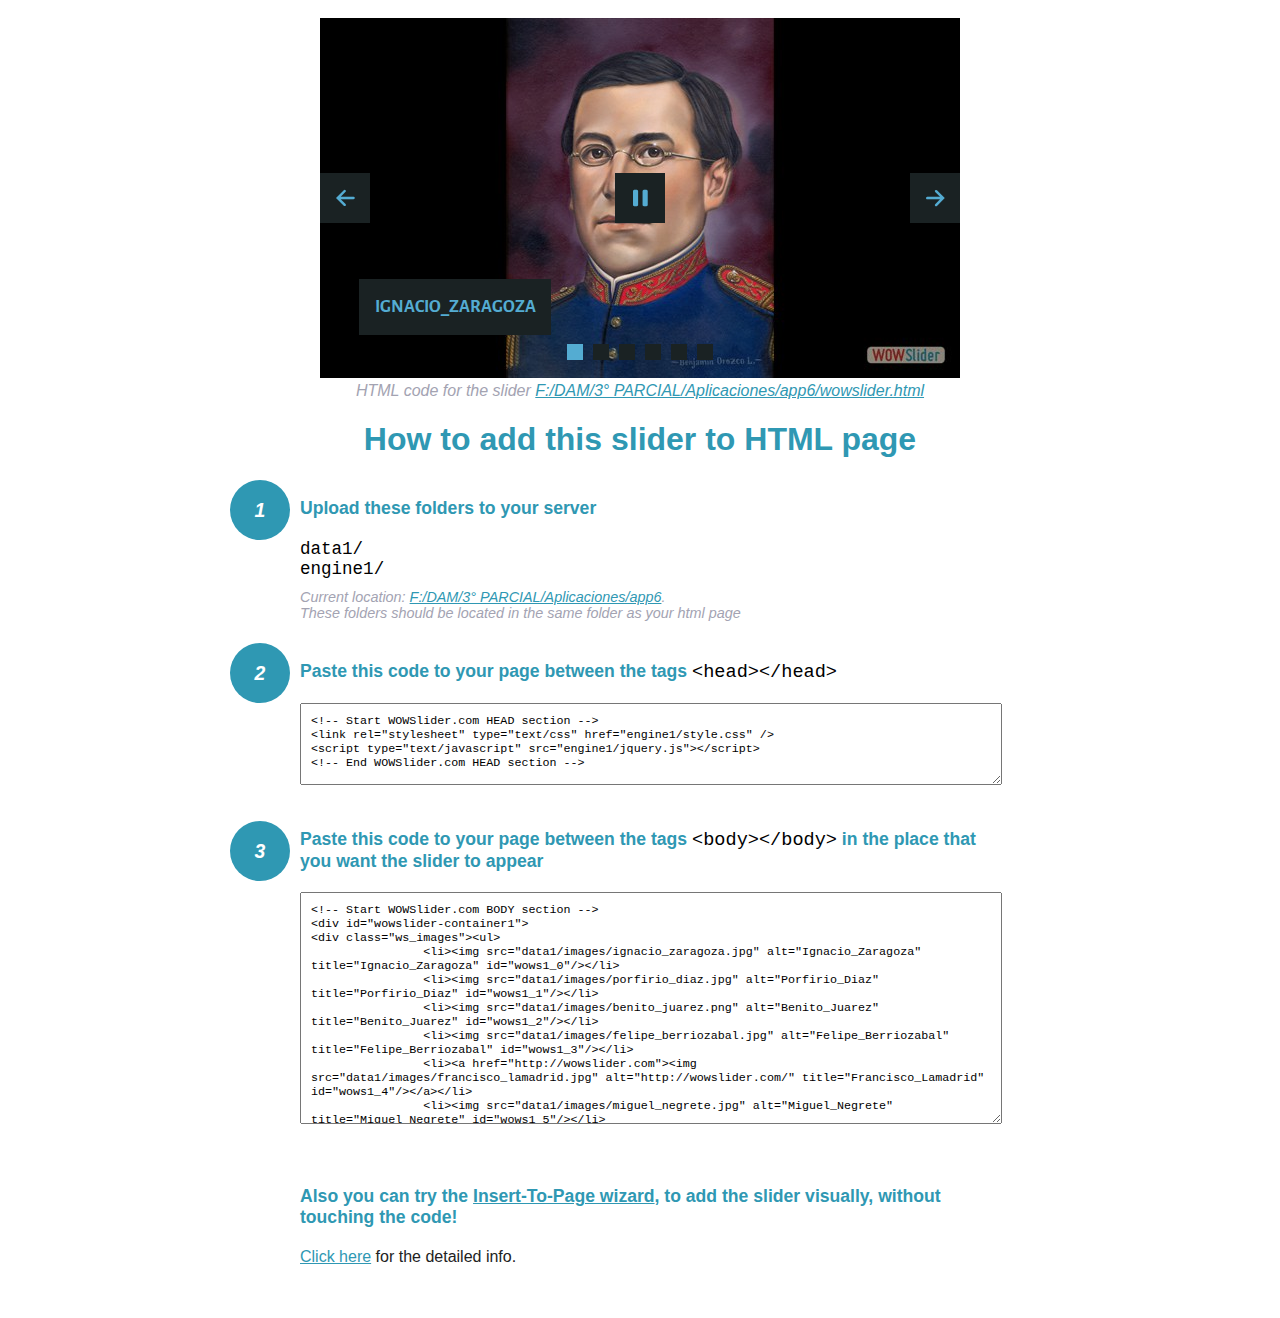
<file: wowslider-howto.html>
<!DOCTYPE html>
<html>
<head>
	<title>WOWSlider</title>
	<meta http-equiv="content-type" content="text/html; charset=utf-8" />
	<meta name="description" content="WOWSlider" />
	
	<!-- Start WOWSlider.com HEAD section --> <!-- add to the <head> of your page -->
	<link rel="stylesheet" type="text/css" href="engine1/style.css" />
	<script type="text/javascript" src="engine1/jquery.js"></script>
	<!-- End WOWSlider.com HEAD section -->


<style>
.instuction {
	font-family: sans-serif, Arial;
	display: block;
	margin: 0 auto;
	max-width: 820px;
	width: 100%;
	padding: 0 70px;
	color: #222;
	-webkit-box-sizing: border-box;
	-moz-box-sizing: border-box;
	box-sizing: border-box;
}
.instuction h1 img {
	max-width: 170px;
	vertical-align: middle;
	margin-bottom: 10px;
}
.instuction h1 {
	color: #2F98B3;
	text-align: center;
}
.instuction h2 {
	position: relative;
	font-size: 1.1em;
	color: #2F98B3;
	margin-bottom: 20px;
	margin-top: 40px;
}
.instuction h2 span.num {
	position: absolute;
	left: -70px;
	top: -18px;
	display: inline-block;
	vertical-align: middle;
	font-style: italic;
	font-size: 1.1em;
	width: 60px;
	height: 60px;
	line-height: 60px;
	text-align: center;
	background: #2F98B3;
	color: #fff;
	border-radius: 50%;
}
.instuction .mono {
	color: #000;
	font-family: monospace;
	font-size: 1.3em;
	font-weight: normal;
}
.instuction li.mono {
	font-size: 1.5em;
}

.instuction ul {
	font-size: 0.9em;
	margin-top: 0;
	padding-left: 0;
	list-style: none;
}
.instuction .note {
	color: #A3A3B2;
	font-style: italic;
	padding-top: 10px;
}
.instuction p.note {
	text-align: center;
	padding-top: 0;
	margin-top: 4px;
}
.instuction textarea {
	font-size: 0.9em;
	min-height: 60px;
	padding: 10px;
	margin: 0;
	overflow: auto;
	max-width: 100%;
	width: 100%;
}
.instuction a,
.instuction a:visited {
	color: #2F98B3;
}
</style>


</head>
<body style="margin:auto">

<br>

<!-- Start WOWSlider.com BODY section --> <!-- add to the <body> of your page -->
<div id="wowslider-container1">
<div class="ws_images"><ul>
		<li><img src="data1/images/ignacio_zaragoza.jpg" alt="Ignacio_Zaragoza" title="Ignacio_Zaragoza" id="wows1_0"/></li>
		<li><img src="data1/images/porfirio_diaz.jpg" alt="Porfirio_Diaz" title="Porfirio_Diaz" id="wows1_1"/></li>
		<li><img src="data1/images/benito_juarez.png" alt="Benito_Juarez" title="Benito_Juarez" id="wows1_2"/></li>
		<li><img src="data1/images/felipe_berriozabal.jpg" alt="Felipe_Berriozabal" title="Felipe_Berriozabal" id="wows1_3"/></li>
		<li><a href="http://wowslider.com"><img src="data1/images/francisco_lamadrid.jpg" alt="http://wowslider.com/" title="Francisco_Lamadrid" id="wows1_4"/></a></li>
		<li><img src="data1/images/miguel_negrete.jpg" alt="Miguel_Negrete" title="Miguel_Negrete" id="wows1_5"/></li>
	</ul></div>
	<div class="ws_bullets"><div>
		<a href="#" title="Ignacio_Zaragoza"><span><img src="data1/tooltips/ignacio_zaragoza.jpg" alt="Ignacio_Zaragoza"/>1</span></a>
		<a href="#" title="Porfirio_Diaz"><span><img src="data1/tooltips/porfirio_diaz.jpg" alt="Porfirio_Diaz"/>2</span></a>
		<a href="#" title="Benito_Juarez"><span><img src="data1/tooltips/benito_juarez.png" alt="Benito_Juarez"/>3</span></a>
		<a href="#" title="Felipe_Berriozabal"><span><img src="data1/tooltips/felipe_berriozabal.jpg" alt="Felipe_Berriozabal"/>4</span></a>
		<a href="#" title="Francisco_Lamadrid"><span><img src="data1/tooltips/francisco_lamadrid.jpg" alt="Francisco_Lamadrid"/>5</span></a>
		<a href="#" title="Miguel_Negrete"><span><img src="data1/tooltips/miguel_negrete.jpg" alt="Miguel_Negrete"/>6</span></a>
	</div></div><div class="ws_script" style="position:absolute;left:-99%"><a href="http://wowslider.com">slider</a> by WOWSlider.com v8.7</div>
<div class="ws_shadow"></div>
</div>	
<script type="text/javascript" src="engine1/wowslider.js"></script>
<script type="text/javascript" src="engine1/script.js"></script>
<!-- End WOWSlider.com BODY section -->


<div class="instuction">
	<p class="note">HTML code for the slider <a href="file:///F:/DAM/3° PARCIAL/Aplicaciones/app6/wowslider.html">F:/DAM/3° PARCIAL/Aplicaciones/app6/wowslider.html</a></p>

	<h1>
		How to add this slider to HTML page
	</h1>

	<h2><span class="num">1</span> Upload these folders to your server</h2>
	<ul>
		<li class="mono">data1/</li>
		<li class="mono">engine1/</li>
		<li class="note">Current location: <a href="file:///F:/DAM/3° PARCIAL/Aplicaciones/app6">F:/DAM/3° PARCIAL/Aplicaciones/app6</a>. <br>These folders should be located in the same folder as your html page</li>
	</ul>

	<h2><span class="num">2</span> Paste this code to your page between the tags <span class="mono">&lt;head&gt;&lt;/head&gt;</span></h2>
	<textarea onclick="this.select()">&lt;!-- Start WOWSlider.com HEAD section --&gt;
&lt;link rel=&quot;stylesheet&quot; type=&quot;text/css&quot; href=&quot;engine1/style.css&quot; /&gt;
&lt;script type=&quot;text/javascript&quot; src=&quot;engine1/jquery.js&quot;&gt;&lt;/script&gt;
&lt;!-- End WOWSlider.com HEAD section --&gt;</textarea>


	<h2><span class="num" style="top: -8px;">3</span> Paste this code to your page between the tags <span class="mono">&lt;body&gt;&lt;/body&gt;</span> in the place that you want the slider to appear</h2>
	<textarea onclick="this.select()" rows="15">&lt;!-- Start WOWSlider.com BODY section --&gt;
&lt;div id=&quot;wowslider-container1&quot;&gt;
&lt;div class=&quot;ws_images&quot;&gt;&lt;ul&gt;
		&lt;li&gt;&lt;img src=&quot;data1/images/ignacio_zaragoza.jpg&quot; alt=&quot;Ignacio_Zaragoza&quot; title=&quot;Ignacio_Zaragoza&quot; id=&quot;wows1_0&quot;/&gt;&lt;/li&gt;
		&lt;li&gt;&lt;img src=&quot;data1/images/porfirio_diaz.jpg&quot; alt=&quot;Porfirio_Diaz&quot; title=&quot;Porfirio_Diaz&quot; id=&quot;wows1_1&quot;/&gt;&lt;/li&gt;
		&lt;li&gt;&lt;img src=&quot;data1/images/benito_juarez.png&quot; alt=&quot;Benito_Juarez&quot; title=&quot;Benito_Juarez&quot; id=&quot;wows1_2&quot;/&gt;&lt;/li&gt;
		&lt;li&gt;&lt;img src=&quot;data1/images/felipe_berriozabal.jpg&quot; alt=&quot;Felipe_Berriozabal&quot; title=&quot;Felipe_Berriozabal&quot; id=&quot;wows1_3&quot;/&gt;&lt;/li&gt;
		&lt;li&gt;&lt;a href=&quot;http://wowslider.com&quot;&gt;&lt;img src=&quot;data1/images/francisco_lamadrid.jpg&quot; alt=&quot;http://wowslider.com/&quot; title=&quot;Francisco_Lamadrid&quot; id=&quot;wows1_4&quot;/&gt;&lt;/a&gt;&lt;/li&gt;
		&lt;li&gt;&lt;img src=&quot;data1/images/miguel_negrete.jpg&quot; alt=&quot;Miguel_Negrete&quot; title=&quot;Miguel_Negrete&quot; id=&quot;wows1_5&quot;/&gt;&lt;/li&gt;
	&lt;/ul&gt;&lt;/div&gt;
	&lt;div class=&quot;ws_bullets&quot;&gt;&lt;div&gt;
		&lt;a href=&quot;#&quot; title=&quot;Ignacio_Zaragoza&quot;&gt;&lt;span&gt;&lt;img src=&quot;data1/tooltips/ignacio_zaragoza.jpg&quot; alt=&quot;Ignacio_Zaragoza&quot;/&gt;1&lt;/span&gt;&lt;/a&gt;
		&lt;a href=&quot;#&quot; title=&quot;Porfirio_Diaz&quot;&gt;&lt;span&gt;&lt;img src=&quot;data1/tooltips/porfirio_diaz.jpg&quot; alt=&quot;Porfirio_Diaz&quot;/&gt;2&lt;/span&gt;&lt;/a&gt;
		&lt;a href=&quot;#&quot; title=&quot;Benito_Juarez&quot;&gt;&lt;span&gt;&lt;img src=&quot;data1/tooltips/benito_juarez.png&quot; alt=&quot;Benito_Juarez&quot;/&gt;3&lt;/span&gt;&lt;/a&gt;
		&lt;a href=&quot;#&quot; title=&quot;Felipe_Berriozabal&quot;&gt;&lt;span&gt;&lt;img src=&quot;data1/tooltips/felipe_berriozabal.jpg&quot; alt=&quot;Felipe_Berriozabal&quot;/&gt;4&lt;/span&gt;&lt;/a&gt;
		&lt;a href=&quot;#&quot; title=&quot;Francisco_Lamadrid&quot;&gt;&lt;span&gt;&lt;img src=&quot;data1/tooltips/francisco_lamadrid.jpg&quot; alt=&quot;Francisco_Lamadrid&quot;/&gt;5&lt;/span&gt;&lt;/a&gt;
		&lt;a href=&quot;#&quot; title=&quot;Miguel_Negrete&quot;&gt;&lt;span&gt;&lt;img src=&quot;data1/tooltips/miguel_negrete.jpg&quot; alt=&quot;Miguel_Negrete&quot;/&gt;6&lt;/span&gt;&lt;/a&gt;
	&lt;/div&gt;&lt;/div&gt;&lt;div class=&quot;ws_script&quot; style=&quot;position:absolute;left:-99%&quot;&gt;&lt;a href=&quot;http://wowslider.com&quot;&gt;slider&lt;/a&gt; by WOWSlider.com v8.7&lt;/div&gt;
&lt;div class=&quot;ws_shadow&quot;&gt;&lt;/div&gt;
&lt;/div&gt;	
&lt;script type=&quot;text/javascript&quot; src=&quot;engine1/wowslider.js&quot;&gt;&lt;/script&gt;
&lt;script type=&quot;text/javascript&quot; src=&quot;engine1/script.js&quot;&gt;&lt;/script&gt;
&lt;!-- End WOWSlider.com BODY section --&gt;</textarea>

<br><br>
<h2>Also you can try the <a href="http://wowslider.com/help/add-wowslider-to-page-2.html" target="_blank">Insert-To-Page wizard</a>, to add the slider visually, without touching the code!</h2>
<p>
	<a href="http://wowslider.com/help/add-wowslider-to-page-2.html" target="_blank">Click here</a> for the detailed info.
</p>
</div>

<br><br>
</body>
</html>
</file>
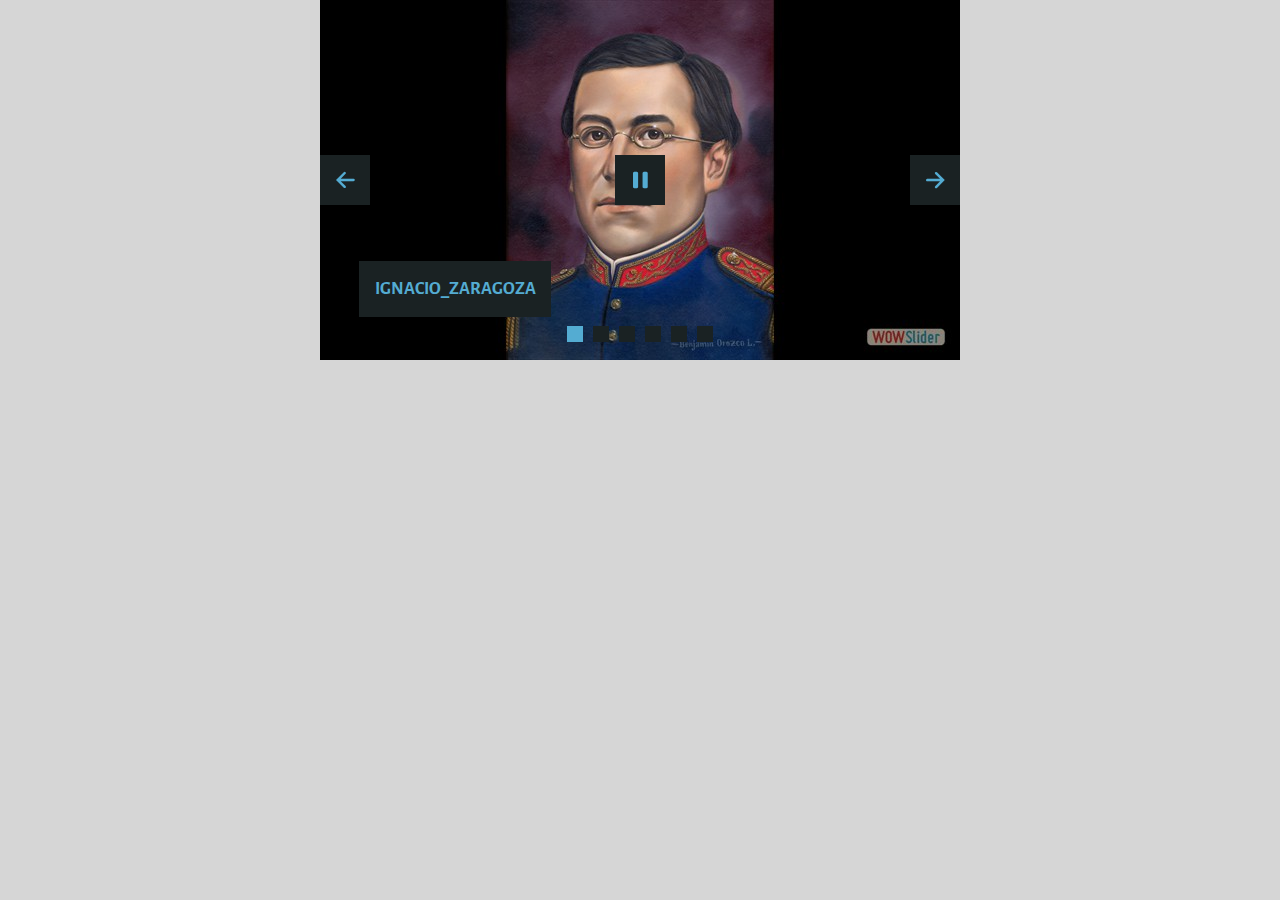
<file: wowslider.html>
<!DOCTYPE html>
<html>
<head>
	<title>Slider</title>
	<meta http-equiv="content-type" content="text/html; charset=utf-8" />
	<meta name="description" content="Made with WOW Slider - Create beautiful, responsive image sliders in a few clicks. Awesome skins and animations. Slider" />
	
	<!-- Start WOWSlider.com HEAD section --> <!-- add to the <head> of your page -->
	<link rel="stylesheet" type="text/css" href="engine1/style.css" />
	<script type="text/javascript" src="engine1/jquery.js"></script>
	<!-- End WOWSlider.com HEAD section -->

</head>
<body style="background-color:#d6d6d6;margin:auto">
	
	<!-- Start WOWSlider.com BODY section --> <!-- add to the <body> of your page -->
	<div id="wowslider-container1">
	<div class="ws_images"><ul>
		<li><img src="data1/images/ignacio_zaragoza.jpg" alt="Ignacio_Zaragoza" title="Ignacio_Zaragoza" id="wows1_0"/></li>
		<li><img src="data1/images/porfirio_diaz.jpg" alt="Porfirio_Diaz" title="Porfirio_Diaz" id="wows1_1"/></li>
		<li><img src="data1/images/benito_juarez.png" alt="Benito_Juarez" title="Benito_Juarez" id="wows1_2"/></li>
		<li><img src="data1/images/felipe_berriozabal.jpg" alt="Felipe_Berriozabal" title="Felipe_Berriozabal" id="wows1_3"/></li>
		<li><a href="http://wowslider.com"><img src="data1/images/francisco_lamadrid.jpg" alt="http://wowslider.com/" title="Francisco_Lamadrid" id="wows1_4"/></a></li>
		<li><img src="data1/images/miguel_negrete.jpg" alt="Miguel_Negrete" title="Miguel_Negrete" id="wows1_5"/></li>
	</ul></div>
	<div class="ws_bullets"><div>
		<a href="#" title="Ignacio_Zaragoza"><span><img src="data1/tooltips/ignacio_zaragoza.jpg" alt="Ignacio_Zaragoza"/>1</span></a>
		<a href="#" title="Porfirio_Diaz"><span><img src="data1/tooltips/porfirio_diaz.jpg" alt="Porfirio_Diaz"/>2</span></a>
		<a href="#" title="Benito_Juarez"><span><img src="data1/tooltips/benito_juarez.png" alt="Benito_Juarez"/>3</span></a>
		<a href="#" title="Felipe_Berriozabal"><span><img src="data1/tooltips/felipe_berriozabal.jpg" alt="Felipe_Berriozabal"/>4</span></a>
		<a href="#" title="Francisco_Lamadrid"><span><img src="data1/tooltips/francisco_lamadrid.jpg" alt="Francisco_Lamadrid"/>5</span></a>
		<a href="#" title="Miguel_Negrete"><span><img src="data1/tooltips/miguel_negrete.jpg" alt="Miguel_Negrete"/>6</span></a>
	</div></div><div class="ws_script" style="position:absolute;left:-99%"><a href="http://wowslider.com">slider</a> by WOWSlider.com v8.7</div>
	<div class="ws_shadow"></div>
	</div>	
	<script type="text/javascript" src="engine1/wowslider.js"></script>
	<script type="text/javascript" src="engine1/script.js"></script>
	<!-- End WOWSlider.com BODY section -->

</body>
</html>
</file>
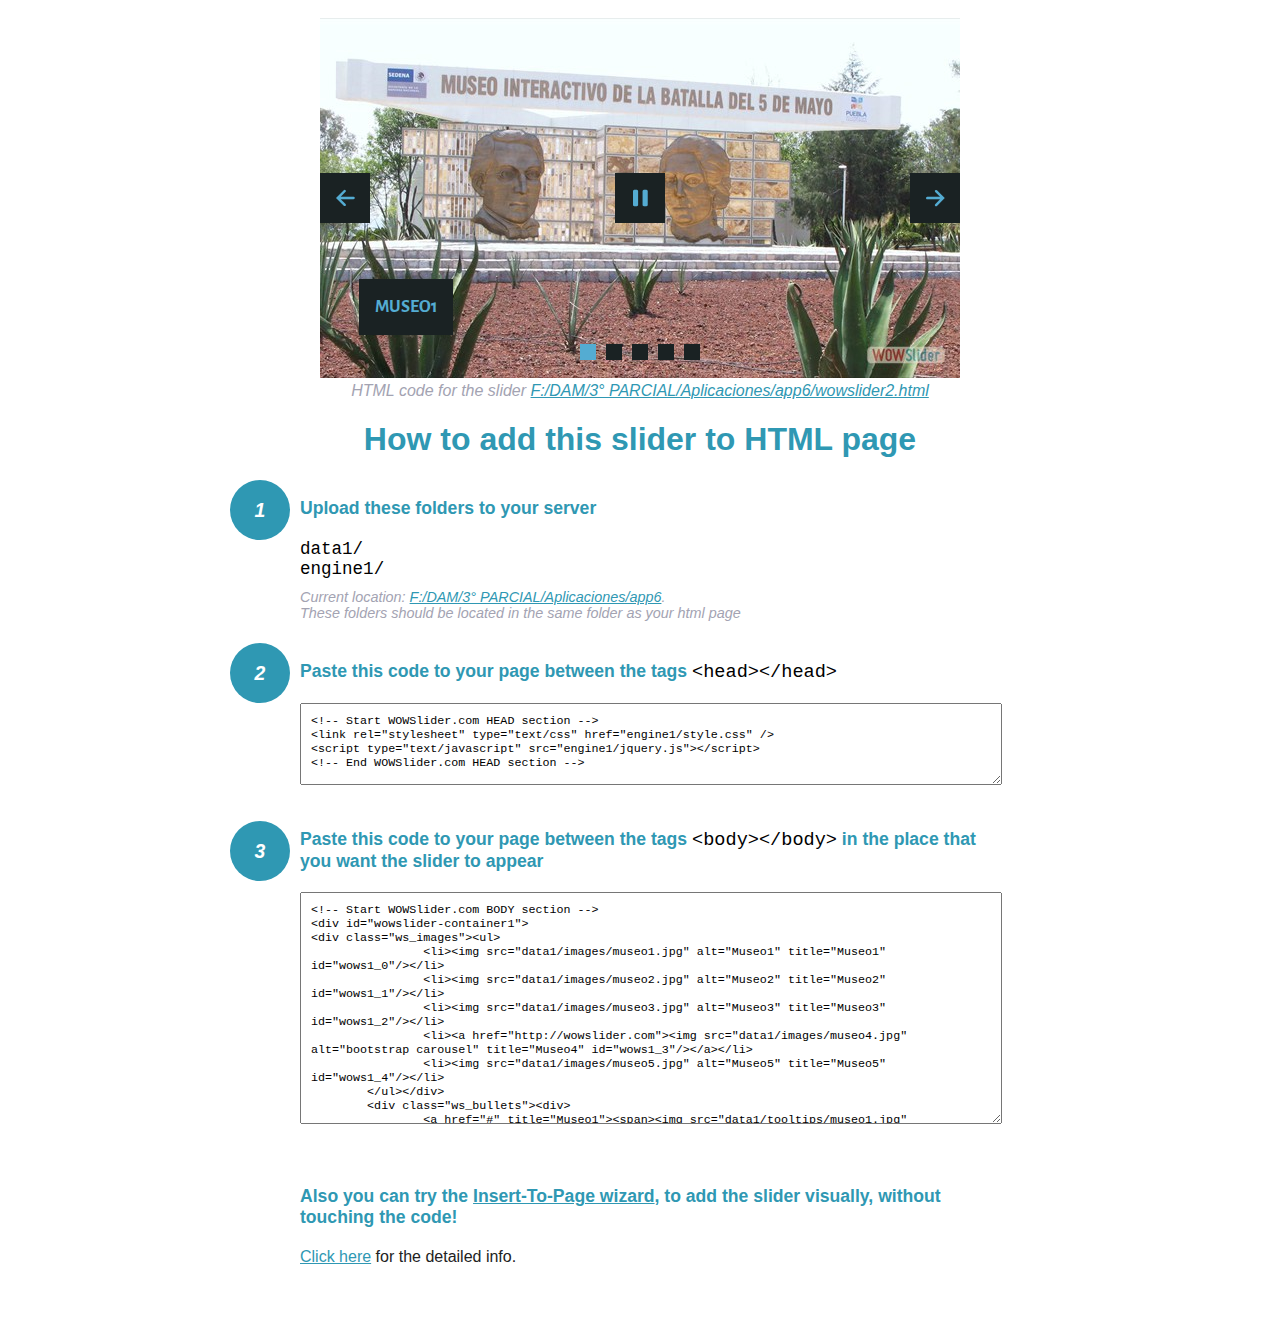
<file: wowslider2-howto.html>
<!DOCTYPE html>
<html>
<head>
	<title>WOWSlider</title>
	<meta http-equiv="content-type" content="text/html; charset=utf-8" />
	<meta name="description" content="WOWSlider" />
	
	<!-- Start WOWSlider.com HEAD section --> <!-- add to the <head> of your page -->
	<link rel="stylesheet" type="text/css" href="engine1/style.css" />
	<script type="text/javascript" src="engine1/jquery.js"></script>
	<!-- End WOWSlider.com HEAD section -->


<style>
.instuction {
	font-family: sans-serif, Arial;
	display: block;
	margin: 0 auto;
	max-width: 820px;
	width: 100%;
	padding: 0 70px;
	color: #222;
	-webkit-box-sizing: border-box;
	-moz-box-sizing: border-box;
	box-sizing: border-box;
}
.instuction h1 img {
	max-width: 170px;
	vertical-align: middle;
	margin-bottom: 10px;
}
.instuction h1 {
	color: #2F98B3;
	text-align: center;
}
.instuction h2 {
	position: relative;
	font-size: 1.1em;
	color: #2F98B3;
	margin-bottom: 20px;
	margin-top: 40px;
}
.instuction h2 span.num {
	position: absolute;
	left: -70px;
	top: -18px;
	display: inline-block;
	vertical-align: middle;
	font-style: italic;
	font-size: 1.1em;
	width: 60px;
	height: 60px;
	line-height: 60px;
	text-align: center;
	background: #2F98B3;
	color: #fff;
	border-radius: 50%;
}
.instuction .mono {
	color: #000;
	font-family: monospace;
	font-size: 1.3em;
	font-weight: normal;
}
.instuction li.mono {
	font-size: 1.5em;
}

.instuction ul {
	font-size: 0.9em;
	margin-top: 0;
	padding-left: 0;
	list-style: none;
}
.instuction .note {
	color: #A3A3B2;
	font-style: italic;
	padding-top: 10px;
}
.instuction p.note {
	text-align: center;
	padding-top: 0;
	margin-top: 4px;
}
.instuction textarea {
	font-size: 0.9em;
	min-height: 60px;
	padding: 10px;
	margin: 0;
	overflow: auto;
	max-width: 100%;
	width: 100%;
}
.instuction a,
.instuction a:visited {
	color: #2F98B3;
}
</style>


</head>
<body style="margin:auto">

<br>

<!-- Start WOWSlider.com BODY section --> <!-- add to the <body> of your page -->
<div id="wowslider-container1">
<div class="ws_images"><ul>
		<li><img src="data1/images/museo1.jpg" alt="Museo1" title="Museo1" id="wows1_0"/></li>
		<li><img src="data1/images/museo2.jpg" alt="Museo2" title="Museo2" id="wows1_1"/></li>
		<li><img src="data1/images/museo3.jpg" alt="Museo3" title="Museo3" id="wows1_2"/></li>
		<li><a href="http://wowslider.com"><img src="data1/images/museo4.jpg" alt="bootstrap carousel" title="Museo4" id="wows1_3"/></a></li>
		<li><img src="data1/images/museo5.jpg" alt="Museo5" title="Museo5" id="wows1_4"/></li>
	</ul></div>
	<div class="ws_bullets"><div>
		<a href="#" title="Museo1"><span><img src="data1/tooltips/museo1.jpg" alt="Museo1"/>1</span></a>
		<a href="#" title="Museo2"><span><img src="data1/tooltips/museo2.jpg" alt="Museo2"/>2</span></a>
		<a href="#" title="Museo3"><span><img src="data1/tooltips/museo3.jpg" alt="Museo3"/>3</span></a>
		<a href="#" title="Museo4"><span><img src="data1/tooltips/museo4.jpg" alt="Museo4"/>4</span></a>
		<a href="#" title="Museo5"><span><img src="data1/tooltips/museo5.jpg" alt="Museo5"/>5</span></a>
	</div></div><div class="ws_script" style="position:absolute;left:-99%"><a href="http://wowslider.net">jquery slider</a> by WOWSlider.com v8.7</div>
<div class="ws_shadow"></div>
</div>	
<script type="text/javascript" src="engine1/wowslider.js"></script>
<script type="text/javascript" src="engine1/script.js"></script>
<!-- End WOWSlider.com BODY section -->


<div class="instuction">
	<p class="note">HTML code for the slider <a href="file:///F:/DAM/3° PARCIAL/Aplicaciones/app6/wowslider2.html">F:/DAM/3° PARCIAL/Aplicaciones/app6/wowslider2.html</a></p>

	<h1>
		How to add this slider to HTML page
	</h1>

	<h2><span class="num">1</span> Upload these folders to your server</h2>
	<ul>
		<li class="mono">data1/</li>
		<li class="mono">engine1/</li>
		<li class="note">Current location: <a href="file:///F:/DAM/3° PARCIAL/Aplicaciones/app6">F:/DAM/3° PARCIAL/Aplicaciones/app6</a>. <br>These folders should be located in the same folder as your html page</li>
	</ul>

	<h2><span class="num">2</span> Paste this code to your page between the tags <span class="mono">&lt;head&gt;&lt;/head&gt;</span></h2>
	<textarea onclick="this.select()">&lt;!-- Start WOWSlider.com HEAD section --&gt;
&lt;link rel=&quot;stylesheet&quot; type=&quot;text/css&quot; href=&quot;engine1/style.css&quot; /&gt;
&lt;script type=&quot;text/javascript&quot; src=&quot;engine1/jquery.js&quot;&gt;&lt;/script&gt;
&lt;!-- End WOWSlider.com HEAD section --&gt;</textarea>


	<h2><span class="num" style="top: -8px;">3</span> Paste this code to your page between the tags <span class="mono">&lt;body&gt;&lt;/body&gt;</span> in the place that you want the slider to appear</h2>
	<textarea onclick="this.select()" rows="15">&lt;!-- Start WOWSlider.com BODY section --&gt;
&lt;div id=&quot;wowslider-container1&quot;&gt;
&lt;div class=&quot;ws_images&quot;&gt;&lt;ul&gt;
		&lt;li&gt;&lt;img src=&quot;data1/images/museo1.jpg&quot; alt=&quot;Museo1&quot; title=&quot;Museo1&quot; id=&quot;wows1_0&quot;/&gt;&lt;/li&gt;
		&lt;li&gt;&lt;img src=&quot;data1/images/museo2.jpg&quot; alt=&quot;Museo2&quot; title=&quot;Museo2&quot; id=&quot;wows1_1&quot;/&gt;&lt;/li&gt;
		&lt;li&gt;&lt;img src=&quot;data1/images/museo3.jpg&quot; alt=&quot;Museo3&quot; title=&quot;Museo3&quot; id=&quot;wows1_2&quot;/&gt;&lt;/li&gt;
		&lt;li&gt;&lt;a href=&quot;http://wowslider.com&quot;&gt;&lt;img src=&quot;data1/images/museo4.jpg&quot; alt=&quot;bootstrap carousel&quot; title=&quot;Museo4&quot; id=&quot;wows1_3&quot;/&gt;&lt;/a&gt;&lt;/li&gt;
		&lt;li&gt;&lt;img src=&quot;data1/images/museo5.jpg&quot; alt=&quot;Museo5&quot; title=&quot;Museo5&quot; id=&quot;wows1_4&quot;/&gt;&lt;/li&gt;
	&lt;/ul&gt;&lt;/div&gt;
	&lt;div class=&quot;ws_bullets&quot;&gt;&lt;div&gt;
		&lt;a href=&quot;#&quot; title=&quot;Museo1&quot;&gt;&lt;span&gt;&lt;img src=&quot;data1/tooltips/museo1.jpg&quot; alt=&quot;Museo1&quot;/&gt;1&lt;/span&gt;&lt;/a&gt;
		&lt;a href=&quot;#&quot; title=&quot;Museo2&quot;&gt;&lt;span&gt;&lt;img src=&quot;data1/tooltips/museo2.jpg&quot; alt=&quot;Museo2&quot;/&gt;2&lt;/span&gt;&lt;/a&gt;
		&lt;a href=&quot;#&quot; title=&quot;Museo3&quot;&gt;&lt;span&gt;&lt;img src=&quot;data1/tooltips/museo3.jpg&quot; alt=&quot;Museo3&quot;/&gt;3&lt;/span&gt;&lt;/a&gt;
		&lt;a href=&quot;#&quot; title=&quot;Museo4&quot;&gt;&lt;span&gt;&lt;img src=&quot;data1/tooltips/museo4.jpg&quot; alt=&quot;Museo4&quot;/&gt;4&lt;/span&gt;&lt;/a&gt;
		&lt;a href=&quot;#&quot; title=&quot;Museo5&quot;&gt;&lt;span&gt;&lt;img src=&quot;data1/tooltips/museo5.jpg&quot; alt=&quot;Museo5&quot;/&gt;5&lt;/span&gt;&lt;/a&gt;
	&lt;/div&gt;&lt;/div&gt;&lt;div class=&quot;ws_script&quot; style=&quot;position:absolute;left:-99%&quot;&gt;&lt;a href=&quot;http://wowslider.net&quot;&gt;jquery slider&lt;/a&gt; by WOWSlider.com v8.7&lt;/div&gt;
&lt;div class=&quot;ws_shadow&quot;&gt;&lt;/div&gt;
&lt;/div&gt;	
&lt;script type=&quot;text/javascript&quot; src=&quot;engine1/wowslider.js&quot;&gt;&lt;/script&gt;
&lt;script type=&quot;text/javascript&quot; src=&quot;engine1/script.js&quot;&gt;&lt;/script&gt;
&lt;!-- End WOWSlider.com BODY section --&gt;</textarea>

<br><br>
<h2>Also you can try the <a href="http://wowslider.com/help/add-wowslider-to-page-2.html" target="_blank">Insert-To-Page wizard</a>, to add the slider visually, without touching the code!</h2>
<p>
	<a href="http://wowslider.com/help/add-wowslider-to-page-2.html" target="_blank">Click here</a> for the detailed info.
</p>
</div>

<br><br>
</body>
</html>
</file>
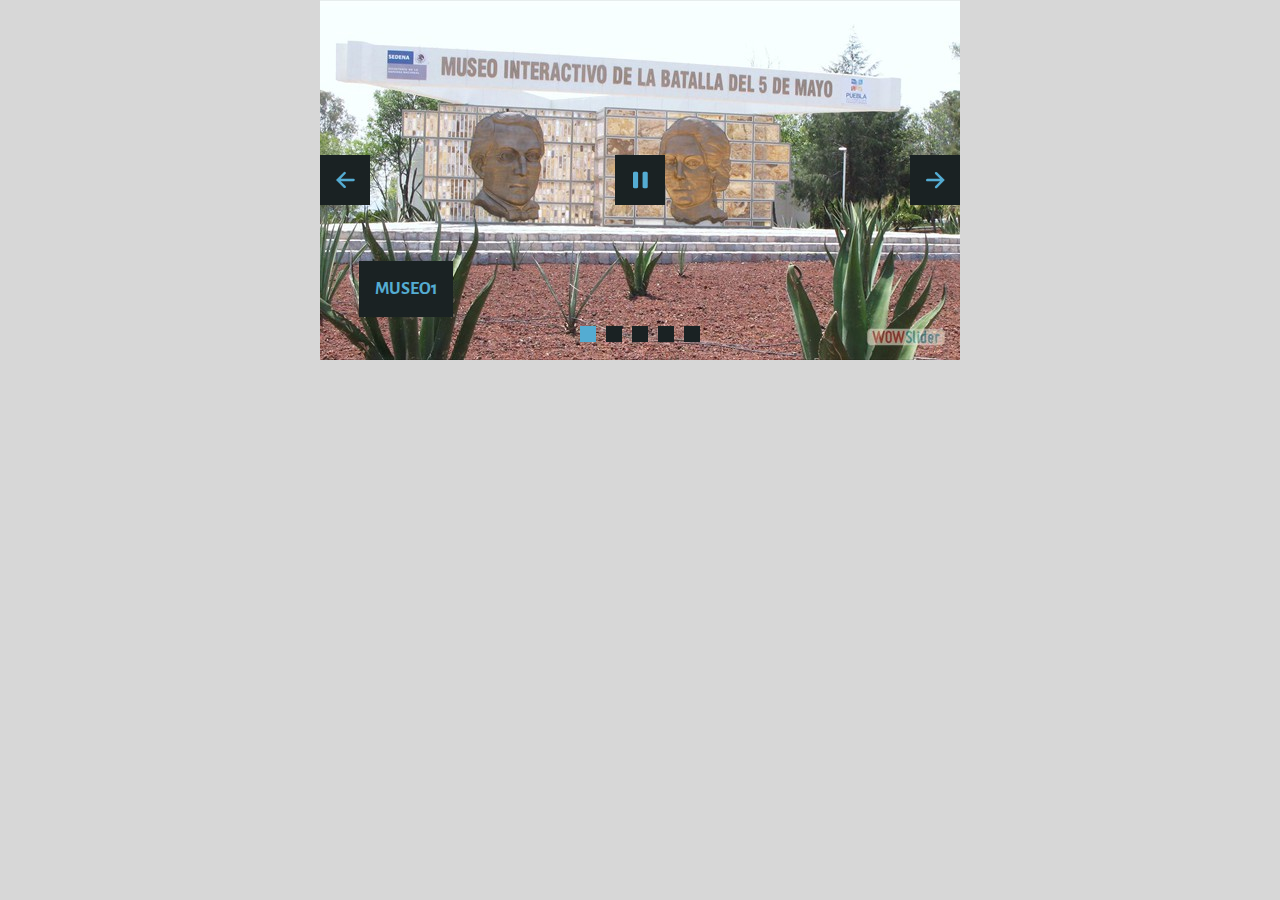
<file: wowslider2.html>
<!DOCTYPE html>
<html>
<head>
	<title>Jquery slider</title>
	<meta http-equiv="content-type" content="text/html; charset=utf-8" />
	<meta name="description" content="Made with WOW Slider - Create beautiful, responsive image sliders in a few clicks. Awesome skins and animations. Jquery slider" />
	
	<!-- Start WOWSlider.com HEAD section --> <!-- add to the <head> of your page -->
	<link rel="stylesheet" type="text/css" href="engine1/style.css" />
	<script type="text/javascript" src="engine1/jquery.js"></script>
	<!-- End WOWSlider.com HEAD section -->

</head>
<body style="background-color:#d7d7d7;margin:auto">
	
	<!-- Start WOWSlider.com BODY section --> <!-- add to the <body> of your page -->
	<div id="wowslider-container1">
	<div class="ws_images"><ul>
		<li><img src="data1/images/museo1.jpg" alt="Museo1" title="Museo1" id="wows1_0"/></li>
		<li><img src="data1/images/museo2.jpg" alt="Museo2" title="Museo2" id="wows1_1"/></li>
		<li><img src="data1/images/museo3.jpg" alt="Museo3" title="Museo3" id="wows1_2"/></li>
		<li><a href="http://wowslider.com"><img src="data1/images/museo4.jpg" alt="bootstrap carousel" title="Museo4" id="wows1_3"/></a></li>
		<li><img src="data1/images/museo5.jpg" alt="Museo5" title="Museo5" id="wows1_4"/></li>
	</ul></div>
	<div class="ws_bullets"><div>
		<a href="#" title="Museo1"><span><img src="data1/tooltips/museo1.jpg" alt="Museo1"/>1</span></a>
		<a href="#" title="Museo2"><span><img src="data1/tooltips/museo2.jpg" alt="Museo2"/>2</span></a>
		<a href="#" title="Museo3"><span><img src="data1/tooltips/museo3.jpg" alt="Museo3"/>3</span></a>
		<a href="#" title="Museo4"><span><img src="data1/tooltips/museo4.jpg" alt="Museo4"/>4</span></a>
		<a href="#" title="Museo5"><span><img src="data1/tooltips/museo5.jpg" alt="Museo5"/>5</span></a>
	</div></div><div class="ws_script" style="position:absolute;left:-99%"><a href="http://wowslider.net">jquery slider</a> by WOWSlider.com v8.7</div>
	<div class="ws_shadow"></div>
	</div>	
	<script type="text/javascript" src="engine1/wowslider.js"></script>
	<script type="text/javascript" src="engine1/script.js"></script>
	<!-- End WOWSlider.com BODY section -->

</body>
</html>
</file>
<file: engine1/style.css>
/*
 *	generated by WOW Slider 8.7
 *	template Convex
 */
@import url(https://fonts.googleapis.com/css?family=Gurajada&subset=latin,telugu);
@font-face {
  font-family: 'ws-ctrl-convex';
  src: url('ws-ctrl-convex.eot');
  src: url('ws-ctrl-convex.eot#iefix') format('embedded-opentype'),
       url('ws-ctrl-convex.svg#ws-ctrl-convex') format('svg');
  font-weight: normal;
  font-style: normal;
}
@font-face {
  font-family: 'ws-ctrl-convex';
  src: url('[data-uri]') format('woff'),
       url('[data-uri]') format('truetype');
}
#wowslider-container1 { 
	display: table;
	zoom: 1; 
	position: relative;
	width: 100%;
	max-width: 640px;
	max-height:360px;
	margin:0px auto 0px;
	z-index:90;
	text-align:left; /* reset align=center */
	font-size: 10px;
	text-shadow: none; /* fix some user styles */

	/* reset box-sizing (to boostrap friendly) */
	-webkit-box-sizing: content-box;
	-moz-box-sizing: content-box;
	box-sizing: content-box; 
}
* html #wowslider-container1{ width:640px }
#wowslider-container1 .ws_images ul{
	position:relative;
	width: 10000%; 
	height:100%;
	left:0;
	list-style:none;
	margin:0;
	padding:0;
	border-spacing:0;
	overflow: visible;
	/*table-layout:fixed;*/
}
#wowslider-container1 .ws_images ul li{
	position: relative;
	width:1%;
	height:100%;
	line-height:0; /*opera*/
	overflow: hidden;
	float:left;
	/*font-size:0;*/
	padding:0 0 0 0 !important;
	margin:0 0 0 0 !important;
}

#wowslider-container1 .ws_images{
	position: relative;
	left:0;
	top:0;
	height:100%;
	max-height:360px;
	max-width: 640px;
	vertical-align: top;
	border:none;
	overflow: hidden;
}
#wowslider-container1 .ws_images ul a{
	width:100%;
	height:100%;
	max-height:360px;
	display:block;
	color:transparent;
}
#wowslider-container1 img{
	max-width: none !important;
}
#wowslider-container1 .ws_images .ws_list img,
#wowslider-container1 .ws_images > div > img{
	width:100%;
	border:none 0;
	max-width: none;
	padding:0;
	margin:0;
}
#wowslider-container1 .ws_images > div > img {
	max-height:360px;
}

#wowslider-container1 .ws_images iframe {
	position: absolute;
	z-index: -1;
}

#wowslider-container1 .ws-title > div {
	display: inline-block !important;
}

#wowslider-container1 a{ 
	text-decoration: none; 
	outline: none; 
	border: none; 
}

#wowslider-container1  .ws_bullets { 
	float: left;
	position:absolute;
	z-index:70;
}
#wowslider-container1  .ws_bullets div{
	position:relative;
	float:left;
	font-size: 0px;
}
/* compatibility with Joomla styles */
#wowslider-container1  .ws_bullets a {
	line-height: 0;
}

#wowslider-container1  .ws_script{
	display:none;
}
#wowslider-container1 sound, 
#wowslider-container1 object{
	position:absolute;
}

/* prevent some of users reset styles */
#wowslider-container1 .ws_effect {
	position: static;
	width: 100%;
	height: 100%;
}

#wowslider-container1 .ws_photoItem {
	border: 2em solid #fff;
	margin-left: -2em;
	margin-top: -2em;
}
#wowslider-container1 .ws_cube_side {
	background: #A6A5A9;
}


#wowslider-container1.ws_gestures {
	cursor: -webkit-grab;
	cursor: -moz-grab;
	cursor: url("[data-uri]"), move;
}
#wowslider-container1.ws_gestures.ws_grabbing {
	cursor: -webkit-grabbing;
	cursor: -moz-grabbing;
	cursor: url("[data-uri]"), move;
}

/* hide controls when video start play */
#wowslider-container1.ws_video_playing .ws_bullets,
#wowslider-container1.ws_video_playing .ws_fullscreen,
#wowslider-container1.ws_video_playing .ws_next,
#wowslider-container1.ws_video_playing .ws_prev {
	display: none;
}


/* youtube/vimeo buttons */
#wowslider-container1 .ws_video_btn {
	position: absolute;
	display: none;
	cursor: pointer;
	top: 0;
	left: 0;
	width: 100%;
	height: 100%;
	z-index: 55;
}
#wowslider-container1 .ws_video_btn.ws_youtube,
#wowslider-container1 .ws_video_btn.ws_vimeo {
	display: block;
}
#wowslider-container1 .ws_video_btn div {
	position: absolute;
	background-image: url(./playvideo.png);
	background-size: 200%;
	top: 50%;
	left: 50%;
	width: 7em;
	height: 5em;
	margin-left: -3.5em;
	margin-top: -2.5em;
}
#wowslider-container1 .ws_video_btn.ws_youtube div {
	background-position: 0 0;
}
#wowslider-container1 .ws_video_btn.ws_youtube:hover div {
	background-position: 100% 0;
}
#wowslider-container1 .ws_video_btn.ws_vimeo div {
	background-position: 0 100%;
}
#wowslider-container1 .ws_video_btn.ws_vimeo:hover div {
	background-position: 100% 100%;
}

#wowslider-container1 .ws_playpause.ws_hide {
	display: none !important;
}
/* bullets */
#wowslider-container1  .ws_bullets { 
	padding: 0px; 
}
#wowslider-container1 .ws_bullets a { 
	position:relative;
	display: inline-block;
	width: 0;
	margin: 3px 5px;
	padding: 8px;	

	-webkit-perspective: 80px;
	perspective: 80px;
} 
#wowslider-container1 .ws_bullets a > span {
	position:absolute;
	display: block;
	top:0;
	right: 0;
	height:100%;
	width:100%;
	-webkit-transform-style: preserve-3d;
	transform-style: preserve-3d;

	-webkit-transition: -webkit-transform 0.5s ease;
  	transition: -webkit-transform 0.5s ease, transform 0.5s ease;
}

#wowslider-container1 .ws_bullets a > span:before,
#wowslider-container1 .ws_bullets a > span:after {
	content: '';
	display: block;
	height:100%;
	background: #54acd2;

  	-webkit-transform: rotateX(-90deg) translateZ(-8px) translateY(8px);
  	transform: rotateX(-90deg) translateZ(-8px) translateY(8px);
}
#wowslider-container1 .ws_bullets a > span:after {
	position: absolute;
	top: 0;
	left: 0;
	width: 100%;
	height: 100%;
  	background: #1A2223;
  	-webkit-transform: rotateX(0deg);
  	transform: rotateX(0deg);
}

#wowslider-container1 .ws_bullets a.ws_overbull > span,
#wowslider-container1 .ws_bullets a.ws_selbull > span {
    -webkit-transform: rotateX(-90deg) translateZ(8px) translateY(8px);
    transform: rotateX(-90deg) translateZ(8px) translateY(8px);
}




/* play/pause, arrows */
#wowslider-container1 a.ws_next,
#wowslider-container1 a.ws_prev,
#wowslider-container1 .ws_playpause {
	position:absolute;
	font: 2em "ws-ctrl-convex";
	width: 2.5em;
	height: 2.5em;
	top:50%;
	
	margin-top: -1.25em;
	color: #ffffff;
	z-index: 100;

	-webkit-perspective: 20em;
	perspective: 20em;
}
#wowslider-container1 a.ws_next {
	right: 0;
}
#wowslider-container1 a.ws_prev {
	left: 0;
}
#wowslider-container1 .ws_playpause {
	left:50%;
	margin-left:-1.25em;
}

#wowslider-container1 a.ws_next > span,
#wowslider-container1 a.ws_prev > span,
#wowslider-container1 .ws_playpause > span,
#wowslider-container1 .ws_bullets a > span {
	display: block;
	-webkit-transform-style: preserve-3d;
	transform-style: preserve-3d;

	-webkit-transition: -webkit-transform 0.5s ease;
  	transition: -webkit-transform 0.5s ease, transform 0.5s ease;
}


#wowslider-container1 a.ws_next > span:before,
#wowslider-container1 a.ws_prev > span:before,
#wowslider-container1 .ws_playpause > span:before,
#wowslider-container1 a.ws_next > span:after,
#wowslider-container1 a.ws_prev > span:after,
#wowslider-container1 .ws_playpause > span:after {
	display: block;
	text-align: center;
	line-height: 2.5em;
	height:100%;
	background: #54acd2;
	color: #1A2223;

  	-webkit-transform: rotateX(-90deg) translateZ(-1.25em) translateY(1.25em);
  	transform: rotateX(-90deg) translateZ(-1.25em) translateY(1.25em);
}
#wowslider-container1 .ws_play > span:before,
#wowslider-container1 .ws_play > span:after{
	content:"\e800";
}
#wowslider-container1 .ws_pause > span:before,
#wowslider-container1 .ws_pause > span:after{
	content:"\e801";
}
#wowslider-container1 a.ws_next > span:before,
#wowslider-container1 a.ws_next > span:after {
	content:'\e803';
}
#wowslider-container1 a.ws_prev > span:before,
#wowslider-container1 a.ws_prev > span:after {
	content:'\e802';
}

#wowslider-container1 a.ws_next > span:after,
#wowslider-container1 a.ws_prev > span:after,
#wowslider-container1 .ws_playpause > span:after {
	position: absolute;
	top: 0;
	left: 0;
	width: 100%;
	height: 100%;
  	-webkit-transform: rotateX(0deg);
  	transform: rotateX(0deg);
  	background: #1A2223;
	color: #54acd2;
}

#wowslider-container1 a.ws_next:hover > span,
#wowslider-container1 a.ws_prev:hover > span,
#wowslider-container1 .ws_playpause:hover > span {
    -webkit-transform: rotateX(-90deg) translateZ(1.25em) translateY(1.25em);
    transform: rotateX(-90deg) translateZ(1.25em) translateY(1.25em);
}/* bottom center */
#wowslider-container1  .ws_bullets {
	bottom:1.5em;
	left:50%;
}
#wowslider-container1  .ws_bullets div{
	left:-50%;
}#wowslider-container1 .ws-title{
	font: 1.3em 'Gurajada', serif;
	position: absolute;
	left: 2em;
	margin-right:10em;
	z-index: 50;

	color:#fff;
	padding: 1em;
	bottom: 30px;
	top: auto;
	opacity: 1;
}
#wowslider-container1 .ws-title div,#wowslider-container1 .ws-title span{
	display:inline-block;
	padding: 0.1em 0.6em;
	background-color: #1A2223;
	color: #54acd2;
}
#wowslider-container1 .ws-title div{
	display:block;
	margin-top:0.5em;
	font-size: 1.3em;
}
#wowslider-container1 .ws-title span{
	text-transform: uppercase;	
	font-size: 2em;
}#wowslider-container1 .ws_images > ul{
	animation: wsBasic 20s infinite;
	-moz-animation: wsBasic 20s infinite;
	-webkit-animation: wsBasic 20s infinite;
}
@keyframes wsBasic{0%{left:-0%} 10%{left:-0%} 20%{left:-100%} 30%{left:-100%} 40%{left:-200%} 50%{left:-200%} 60%{left:-300%} 70%{left:-300%} 80%{left:-400%} 90%{left:-400%} }
@-moz-keyframes wsBasic{0%{left:-0%} 10%{left:-0%} 20%{left:-100%} 30%{left:-100%} 40%{left:-200%} 50%{left:-200%} 60%{left:-300%} 70%{left:-300%} 80%{left:-400%} 90%{left:-400%} }
@-webkit-keyframes wsBasic{0%{left:-0%} 10%{left:-0%} 20%{left:-100%} 30%{left:-100%} 40%{left:-200%} 50%{left:-200%} 60%{left:-300%} 70%{left:-300%} 80%{left:-400%} 90%{left:-400%} }

#wowslider-container1 .ws_bullets  a img{
	position:absolute;
	display:block;
	text-indent:0;
	bottom:15px;
	left:-43px;
	visibility:hidden;
	max-width:none;
}
#wowslider-container1 .ws_bullets a:hover img{
	visibility:visible;
}

#wowslider-container1 .ws_bulframe div div{
	height:48px;
	overflow:visible;
	position:relative;
}
#wowslider-container1 .ws_bulframe div {
	left:0;
	overflow:hidden;
	position:relative;
	width:85px;
}
#wowslider-container1  .ws_bullets .ws_bulframe{
	position:absolute;
	display:none;
	bottom:25px;
	margin-left:8px;
	cursor:pointer;

	/* fixed bulframe hidding in Chrome */
	-webkit-transform: translateZ(0);
	-ms-transform: translateZ(0);
	-o-transform: translateZ(0);
	transform: translateZ(0);
}#wowslider-container1 .ws_bulframe div div{
	height: auto;
}

@media all and (max-width:760px) {
	#wowslider-container1 .ws_fullscreen {
		display: block;
	}
}
@media all and (max-width:400px){
	#wowslider-container1 .ws_controls,
	#wowslider-container1 .ws_bullets,
	#wowslider-container1 .ws_thumbs{
		display: none
	}
}
</file>
